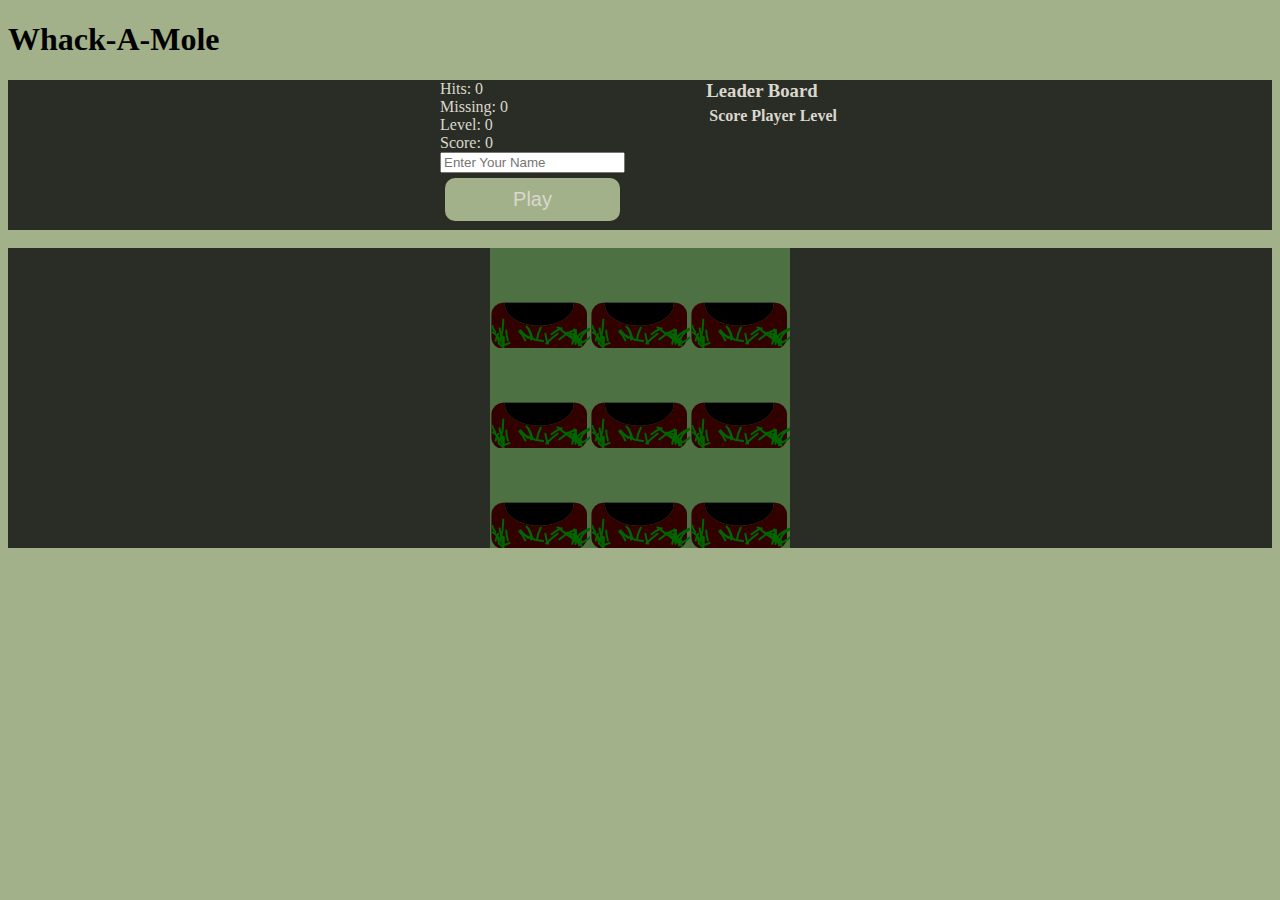
<file: index.html>
<!DOCTYPE html>
<html>
<head>
	<title>Whack-A-Mole</title>
	<link rel="stylesheet" type="text/css" href="css/app.css">
</head>
<body>
<header id="header" class="">
	<h1>Whack-A-Mole</h1>
</header><!-- /header -->
<section id="boards">
<div class="board">
	<div id="scoreBoard">
		<div id="hits">Hits: 0</div>
		<div id="missing">Missing: 0</div>
		<div id="level">Level: 0</div>	
		<div id="score"> Score: 0</div>	
		<div id="playersData">
			<input type="text" name="playersName" value="" placeholder="Enter Your Name" required>
		</div>	
		<div id="playButton" class="btn" onclick="startGame(1);">
			Play
		</div>
	</div>

	<div id="leaderBoard">
		<table id="resultsTable">
			<thead>
				<tr>
					<h3>Leader Board</h3>
				</tr>
				<tr>
					<th>Score</th>
					<th>Player</th>
					<th>Level</th>
				</tr>
			</thead>
			<tbody>
				
			</tbody>
		</table>
	</div>	
</div>
</section>
<br>
<section id="gameBoard">
	<div class="screen">
		<div id="row1" class="row">
			<div id="hole1" class="hole">
			</div>
			<div id="hole2" class="hole"></div>
			<div id="hole3" class="hole"></div>
		</div>
		<div id="row2" class="row">
			<div id="hole4" class="hole"></div>
			<div id="hole5" class="hole"></div>
			<div id="hole6" class="hole"></div>
		</div>
		<div id="row3" class="row">
			<div id="hole7" class="hole"></div>
			<div id="hole8" class="hole"></div>
			<div id="hole9" class="hole"></div>		
		</div>	
	</div>
</section>
<script src="//www.parsecdn.com/js/parse-1.4.2.min.js"></script>
<script src="//code.jquery.com/jquery-1.11.3.min.js"></script>
<script src="js/app.js"></script>
</body>
</html>
</file>
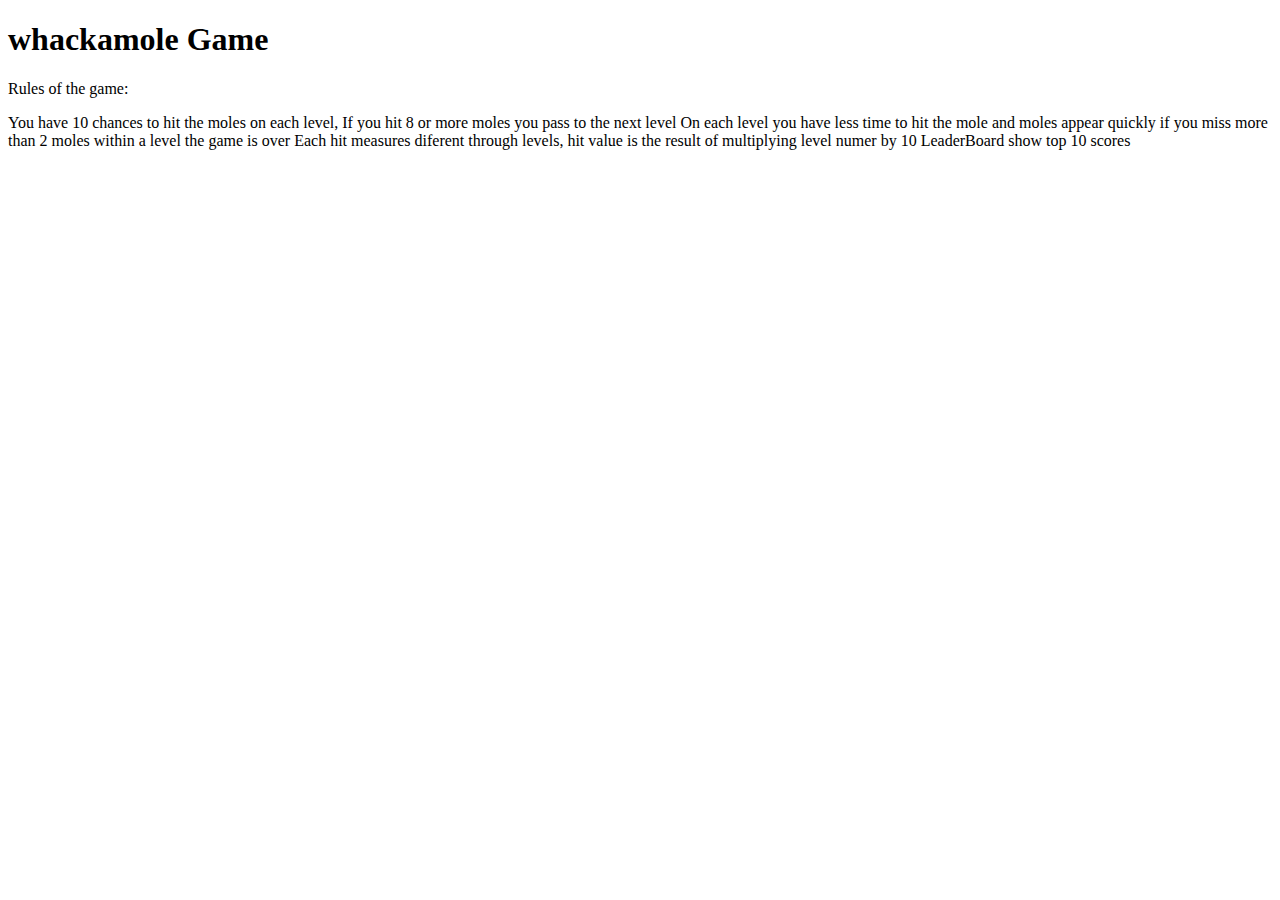
<file: README.html>
<!DOCTYPE html>
<html>
<head>
	<meta charset="utf-8"/>
</head>
<body>
<h1 id="whackamolegame">whackamole Game</h1>

<p>Rules of the game:</p>

<p>You have 10 chances to hit the moles on each level,
If you hit 8 or more moles you pass to the next level
On each level you have less time to hit the mole and moles appear quickly
if you miss more than 2 moles within a level the game is over
Each hit measures diferent through levels, hit value is the result of multiplying level numer by 10
LeaderBoard show top 10 scores</p>

</body>
</html>
</file>
<file: css/app.css>
body{
	background-color: #A3B18A;
}
#boards{
	overflow: auto;
	background-color: #2A2D25;
	color: #DAD7CD;
}
#scoreBoard{
	height: 150px;
	float: left;
}
#leaderBoard{
	height: 150px;
	float: right;
}
#leaderBoard h3{
	margin: 0;
}
#gameBoard{
	background-color: #2A2D25;
	min-width: 300px;
	min-height: 300px;
}
.btn {
  background: #A3B18A;
  background-image: -webkit-linear-gradient(top, #A3B18A, #A3B18A);
  background-image: -moz-linear-gradient(top, #A3B18A, #A3B18A);
  background-image: -ms-linear-gradient(top, #A3B18A, #A3B18A);
  background-image: -o-linear-gradient(top, #A3B18A, #A3B18A);
  background-image: linear-gradient(to bottom, #A3B18A, #A3B18A);
  -webkit-border-radius: 10;
  -moz-border-radius: 10;
  border-radius: 10px;
  font-family: Arial;
  color: #DAD7CD;
  font-size: 20px;
  padding: 10px 20px 10px 20px;
  text-decoration: none;
  text-align: center;
  margin: 5px;
}

.btn:hover {
  background: #4e7144;
  background-image: -webkit-linear-gradient(top, #4e7144, #4e7144);
  background-image: -moz-linear-gradient(top, #4e7144, #4e7144);
  background-image: -ms-linear-gradient(top, #4e7144, #4e7144);
  background-image: -o-linear-gradient(top, #4e7144, #4e7144);
  background-image: linear-gradient(to bottom, #4e7144, #4e7144);
  text-decoration: none;
}

.screen{
	background-color: #4e7144;
	width: 300px;
	height: 300px;
	margin-left: auto;
	margin-right: auto;	
}
.board{
	width: 400px;
	margin-left: auto;
	margin-right: auto;
}
.row{
	display: table-row;
}
.hole{
	float: left;
	width: 100px;
	height: 100px;
	background-image: url('/images/hole.png');
}
.hole:hover{
	cursor: url('/images/hammer.png'), auto;
}
.active{
	background-image: url('/images/mole.png');	
}
</file>
